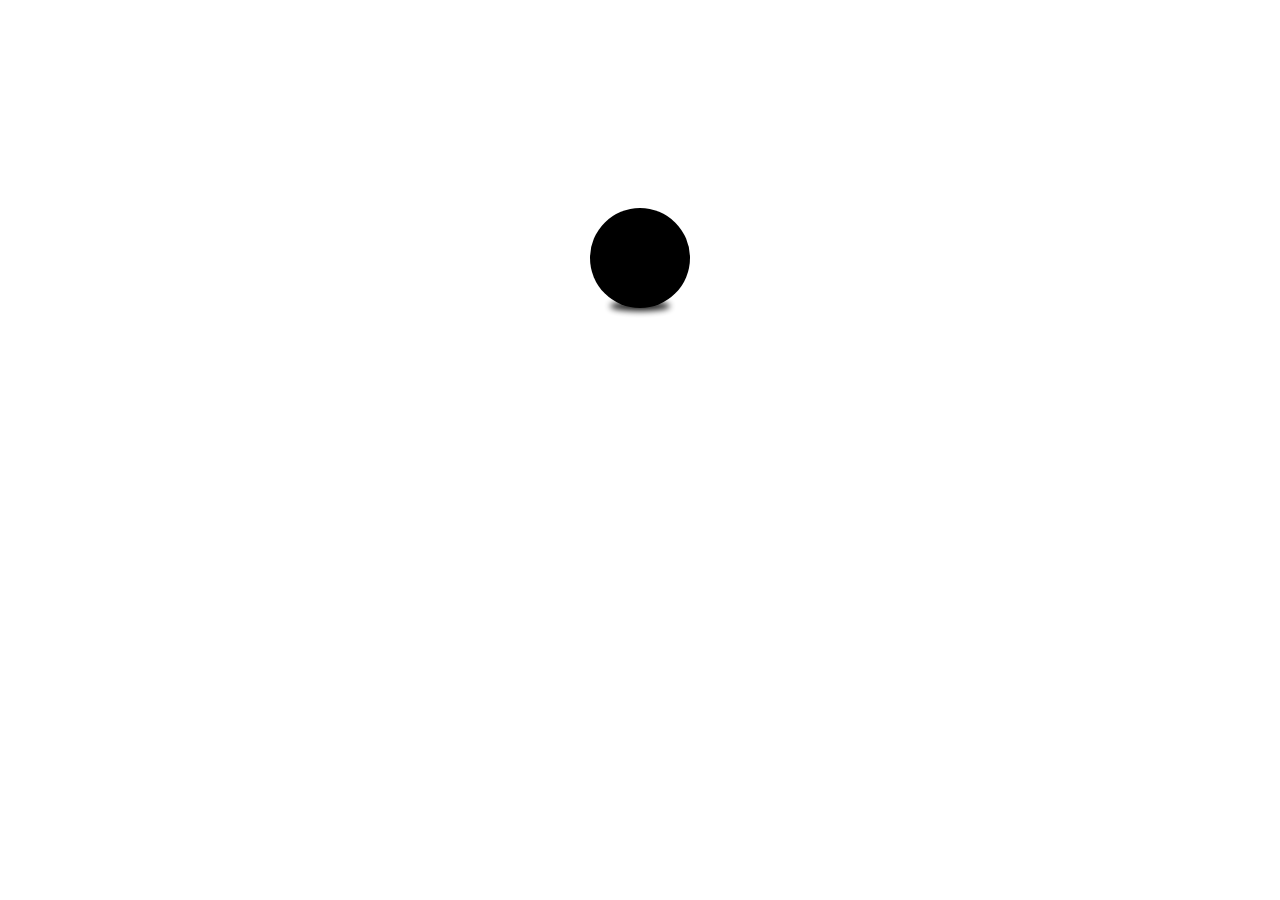
<file: bouncing ball with shadow/index.html>
<!DOCTYPE html>
<html lang="en">

<head>
    <meta charset="UTF-8">
    <meta name="viewport" content="width=device-width, initial-scale=1.0">
    <title>Document</title>
    <link rel="stylesheet" href="./index.css">
</head>

<body>
    <div class="main">
        <div class="ball"></div>
        <div class="shadow"></div>
    </div>
</body>

</html>
</file>
<file: bouncing ball with shadow/index.css>
.main {
    position: relative;
    width: 100%;
    height: 500px;
}



.ball {

    position: absolute;
    left: 0;
    right: 0;
    top: 0;
    bottom: 0;
    margin: auto;
    width: 100px;
    height: 100px;
    border-radius: 50%;
    background: black;
    animation: bound-anim 1s infinite;
}

.shadow {
    position: absolute;
    left: 0;
    right: 0;
    top: 0;
    bottom: -95px;
    margin: auto;
    width: 60px;
    height: 10px;
    border-radius: 50%;
    background: #000;
    filter: blur(3px);
    opacity: 0.9;
    animation: shadow-anim 1s infinite;
}

@keyframes shadow-anim {

    0%,
    100% {
        transform: scale(1);
        filter: blur(4px);
    }

    50% {
        /* wider width */
        transform: scale(1.6, 1);
        filter: blur(8px);
    }
}


@keyframes bound-anim {

    0%,
    100% {
        top: 0;
        transform: scale(1);
    }

     40% {
        top: -60%;
        transform: scale(0.96, 1.04);
    }

    60% {
        transform: scale(1) ;
    }
 
    90% {
        top: 0;
        transform: scale(1.15, 0.9);
    }
}
</file>
